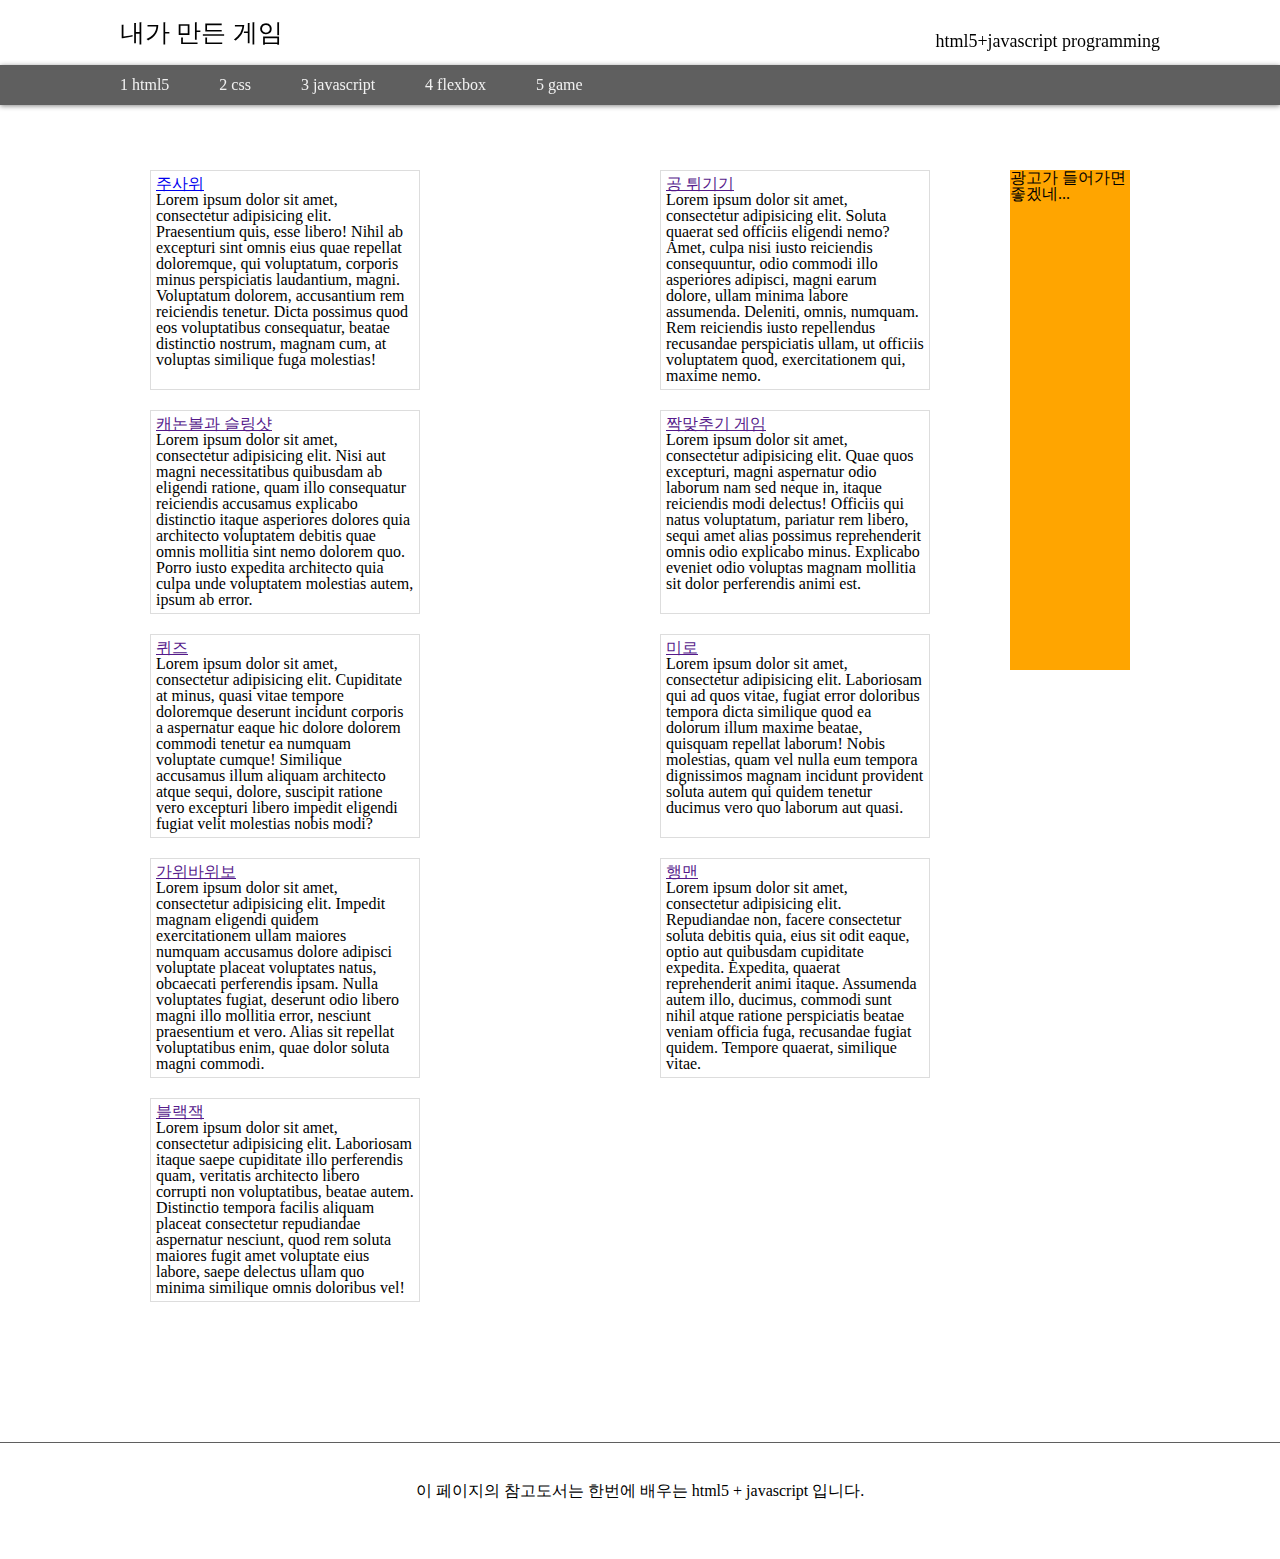
<file: index.html>
<!DOCTYPE html>
<html lang="en">
<head>
	<meta charset="UTF-8">
	<title>내가 만든 게임</title>
	<link rel="stylesheet" type="text/css" href="css/eric-meyer-reset.min.css">
	<link rel="stylesheet" type="text/css" href="css/style.css">
</head>
<body>
	

	<div class="fixed">
		<header>
			<h1>내가 만든 게임</h1>
			<h2>html5+javascript programming</h2>
		</header>
		

		<nav>
			<ul>
				<li>1 html5</li>
				<li>2 css</li>
				<li>3 javascript</li>
				<li>4 flexbox</li>
				<li>5 game</li>
			</ul>
		</nav>
	</div>
	
	<main>
		<section class="section-for-list">
			<ul>
				<li>
					<a href="game/dice/dice.html">주사위</a>
					<p>Lorem ipsum dolor sit amet, consectetur adipisicing elit. Praesentium quis, esse libero! Nihil ab excepturi sint omnis eius quae repellat doloremque, qui voluptatum, corporis minus perspiciatis laudantium, magni. Voluptatum dolorem, accusantium rem reiciendis tenetur. Dicta possimus quod eos voluptatibus consequatur, beatae distinctio nostrum, magnam cum, at voluptas similique fuga molestias!</p>
				</li>
				<li>
					<a href="">공 튀기기</a>
					<p>Lorem ipsum dolor sit amet, consectetur adipisicing elit. Soluta quaerat sed officiis eligendi nemo? Amet, culpa nisi iusto reiciendis consequuntur, odio commodi illo asperiores adipisci, magni earum dolore, ullam minima labore assumenda. Deleniti, omnis, numquam. Rem reiciendis iusto repellendus recusandae perspiciatis ullam, ut officiis voluptatem quod, exercitationem qui, maxime nemo.</p>
				</li>
				<li>
					<a href="">캐논볼과 슬링샷</a>
					<p>Lorem ipsum dolor sit amet, consectetur adipisicing elit. Nisi aut magni necessitatibus quibusdam ab eligendi ratione, quam illo consequatur reiciendis accusamus explicabo distinctio itaque asperiores dolores quia architecto voluptatem debitis quae omnis mollitia sint nemo dolorem quo. Porro iusto expedita architecto quia culpa unde voluptatem molestias autem, ipsum ab error.</p>
				</li>
				<li>
					<a href="">짝맞추기 게임</a>
					<p>Lorem ipsum dolor sit amet, consectetur adipisicing elit. Quae quos excepturi, magni aspernatur odio laborum nam sed neque in, itaque reiciendis modi delectus! Officiis qui natus voluptatum, pariatur rem libero, sequi amet alias possimus reprehenderit omnis odio explicabo minus. Explicabo eveniet odio voluptas magnam mollitia sit dolor perferendis animi est.</p>
				</li>
				<li>
					<a href="">퀴즈</a>
					<p>Lorem ipsum dolor sit amet, consectetur adipisicing elit. Cupiditate at minus, quasi vitae tempore doloremque deserunt incidunt corporis a aspernatur eaque hic dolore dolorem commodi tenetur ea numquam voluptate cumque! Similique accusamus illum aliquam architecto atque sequi, dolore, suscipit ratione vero excepturi libero impedit eligendi fugiat velit molestias nobis modi?</p>
				</li>
				<li>
					<a href="">미로</a>
					<p>Lorem ipsum dolor sit amet, consectetur adipisicing elit. Laboriosam qui ad quos vitae, fugiat error doloribus tempora dicta similique quod ea dolorum illum maxime beatae, quisquam repellat laborum! Nobis molestias, quam vel nulla eum tempora dignissimos magnam incidunt provident soluta autem qui quidem tenetur ducimus vero quo laborum aut quasi.</p>
				</li>
				<li>
					<a href="">가위바위보</a>
					<p>Lorem ipsum dolor sit amet, consectetur adipisicing elit. Impedit magnam eligendi quidem exercitationem ullam maiores numquam accusamus dolore adipisci voluptate placeat voluptates natus, obcaecati perferendis ipsam. Nulla voluptates fugiat, deserunt odio libero magni illo mollitia error, nesciunt praesentium et vero. Alias sit repellat voluptatibus enim, quae dolor soluta magni commodi.</p>
				</li>
				<li>
					<a href="">행맨</a>
					<p>Lorem ipsum dolor sit amet, consectetur adipisicing elit. Repudiandae non, facere consectetur soluta debitis quia, eius sit odit eaque, optio aut quibusdam cupiditate expedita. Expedita, quaerat reprehenderit animi itaque. Assumenda autem illo, ducimus, commodi sunt nihil atque ratione perspiciatis beatae veniam officia fuga, recusandae fugiat quidem. Tempore quaerat, similique vitae.</p>
				</li>
				<li>
					<a href="">블랙잭</a>
					<p>Lorem ipsum dolor sit amet, consectetur adipisicing elit. Laboriosam itaque saepe cupiditate illo perferendis quam, veritatis architecto libero corrupti non voluptatibus, beatae autem. Distinctio tempora facilis aliquam placeat consectetur repudiandae aspernatur nesciunt, quod rem soluta maiores fugit amet voluptate eius labore, saepe delectus ullam quo minima similique omnis doloribus vel!</p>
				</li>
			</ul>
		</section>

		

		<aside>
			광고가 들어가면 좋겠네...
		</aside>
	</main>


	<footer>
		<p>이 페이지의 참고도서는 한번에 배우는 html5 + javascript 입니다.</p>		
	</footer>


</body>
</html>
</file>
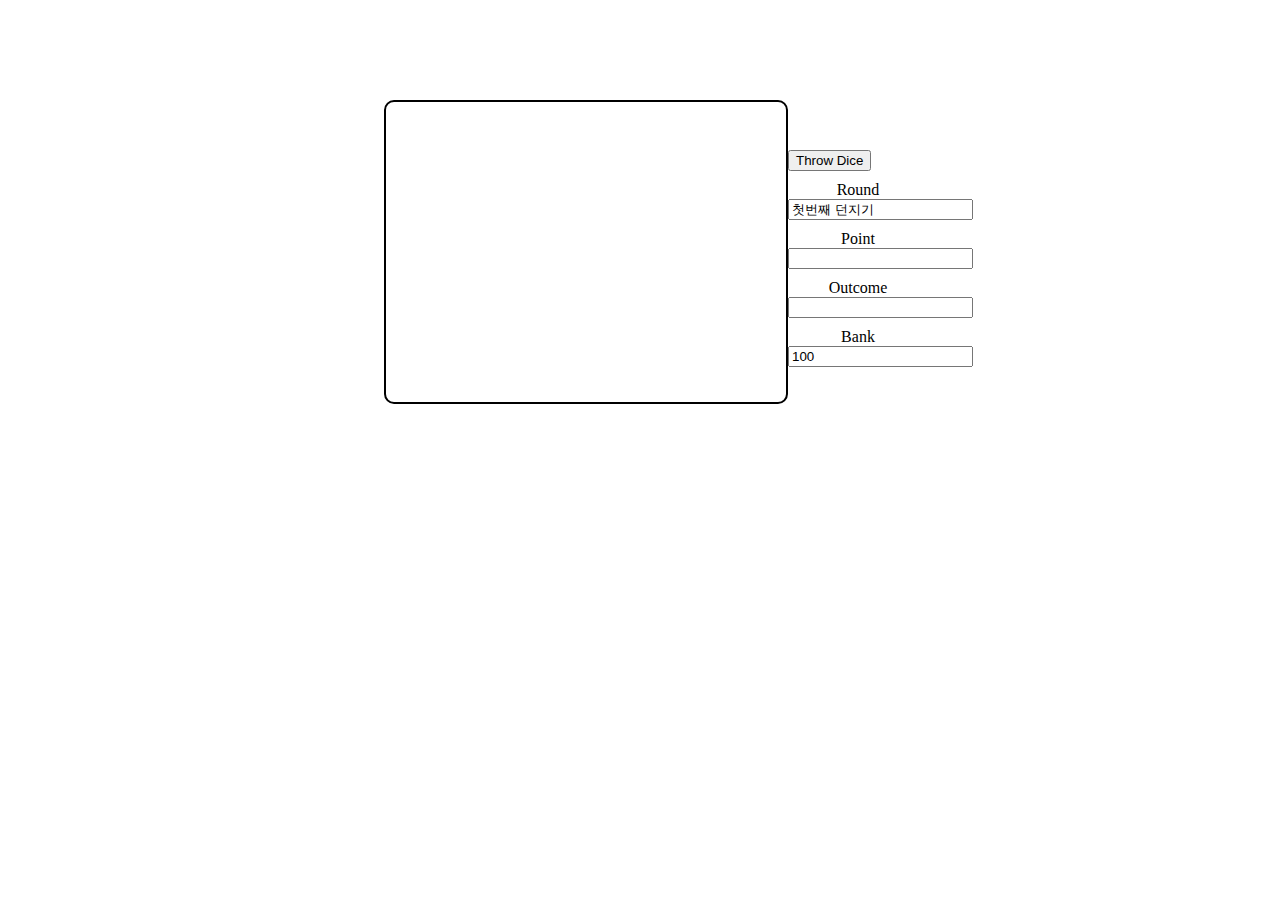
<file: game/dice/dice.html>
<!DOCTYPE html>
<html lang="en">
<head>
	<meta charset="UTF-8">
	<title>Document</title>
	<script>
		var cwidth=400;
        var cheight=300;
        var dicex=75;
        var dicey=80;
        var dicewidth=100;
        var diceheight=100;
        var dotrad=6;
        var ctx;
        var dx;
        var dy;
        var firstturn=true;
        var point;
       


        function throwdice(){
            var bank=Number(document.f.bank.value);
            var sum;
            var ch=1+Math.floor(Math.random()*6);//숫자 랜덤생성
 
            sum=ch;
            dx=dicex;
            dy=dicey;
            drawface(ch);

            dx=dicex+150;
            ch=1+Math.floor(Math.random()*6);
            sum+=ch;
            drawface(ch);

            if(bank<10){
            	alert("판돈이 떨어졌습니다! 추가금액을 걸고 다시 시도하세요");
            	return;
            }

            
            bank = bank-10;
            document.f.bank.value=String(bank);
            if(firstturn){
                switch(sum){
                    case 7:
                    case 11:
                        document.f.outcome.value="이겼습니다!";
                        break;
                    case 2:
                    case 3:
                    case 12:
                        document.f.outcome.value="졌습니다!";
                        break;
                    default:
                        
                        firstturn=false;
                        document.f.round.value="다시 던지세요.";
                        document.f.outcome.value=" ";
                }
            }
            else {
                switch(sum){
                    case point:
                        document.f.outcome.value="이겼습니다!";
                        document.f.round.value="새로 시작";
                        document.f.point.value=" ";
                        firstturn=true;
                        break;
                    case 7:
                        document.f.outcome.value="졌습니다!";
                        document.f.round.value="새로 시작";
                        document.f.point.value=" ";
                        firstturn=true;
                }
            }
            point=sum;
            document.f.point.value=point;

        }
        
        function drawface(n){
            ctx=document.getElementById('canvas').getContext('2d');
            ctx.lineWidth=5;
            ctx.clearRect(dx,dy,dicewidth,diceheight);
            ctx.strokeRect(dx,dy,dicewidth,diceheight);
            var dotx;
            var doty;
            ctx.fillStyle="#009966";
            
            switch(n){
                case 1:
                    draw1();
                    break;
                case 2:
                    draw2();
                    break;
                case 3:
                    draw2();
                    draw1();
                    break;
                case 4:
                    draw4();
                    break;
                case 5:
                    draw4();
                    draw1();
                    break;
                case 6:
                    draw4();
                    draw2mid();
                    break;
           }
        }
        function draw1(){
            var dotx;
            var doty;
            ctx.beginPath();
            dotx=dx+0.5*dicewidth;
            doty=dy+0.5*diceheight;
            ctx.arc(dotx,doty,dotrad,0,Math.PI*2,true);
            ctx.closePath();
            ctx.fill();
        }
        function draw2(){
            var dotx;
            var doty;
            ctx.beginPath();
            dotx=dx+3*dotrad;
            doty=dy+3*dotrad;
            ctx.arc(dotx,doty,dotrad,0,Math.PI*2,true);
            dotx=dx+dicewidth-3*dotrad;
            doty=dy+diceheight-3*dotrad;
            ctx.arc(dotx,doty,dotrad,0,Math.PI*2,true);
            ctx.closePath();
            ctx.fill();
        }

        function draw4(){
            var dotx;
            var doty;
            ctx.beginPath();
            dotx=dx+3*dotrad;
            doty=dy+3*dotrad;
            ctx.arc(dotx,doty,dotrad,0,Math.PI*2,true);
            dotx=dx+dicewidth-3*dotrad;
            doty=dy+diceheight-3*dotrad;
            ctx.arc(dotx,doty,dotrad,0,Math.PI*2,true);
            ctx.closePath();
            ctx.fill();
            ctx.beginPath();
            dotx=dx+3*dotrad;
            doty=dy+diceheight-3*dotrad;
            ctx.arc(dotx,doty,dotrad,0,Math.PI*2,true);
            dotx=dx+dicewidth-3*dotrad;
            doty=dy+3*dotrad;
            ctx.arc(dotx,doty,dotrad,0,Math.PI*2,true);
            ctx.closePath();
            ctx.fill();
        }

        function draw2mid(){
            var dotx;
            var doty;
            ctx.beginPath();
            dotx=dx+3*dotrad;
            doty=dy+0.5*diceheight;
            ctx.arc(dotx,doty,dotrad,0,Math.PI*2,true);
            dotx=dx+dicewidth-3*dotrad;
            doty=dy+0.5*diceheight;
            ctx.arc(dotx,doty,dotrad,0,Math.PI*2,true);
            ctx.closePath();
            ctx.fill();
        }

	</script>
		
	<style>

	.wrap{
		width:40vw;
		margin:auto;
		display:flex;
		margin-top:100px;
		
		justify-content:space-between;
	}
	#canvas{
		border:2px solid black;
		border-radius:10px;

	}

	.bot-wrap{
		margin-top:50px;
	}

	
	.bot-wrap label{
		display:block;
		text-align:center;
		width:140px;

		margin-top:10px;
	}
	

	</style>
</head>
<body>
	<div class="wrap">
		<canvas id="canvas" class="to-simle" width="400" height="300">
			이 브라우저는 HTML5 요소를 지우너하지 않습니다.
		</canvas>

		<br/>

		<div class="bot-wrap">
			<button class="to-simple" onClick="throwdice();">Throw Dice</button>
			
			<form class="to-simple" name = "f">
				

				<label for="round">Round</label>
				<input id="round" name="round" value="첫번째 던지기">
				
				<br/>
				
				<label for="point">Point</label>
				<input id="point" name="point" value="">

				<br/>
				<label for="outcome">Outcome</label>
				<input id="outcome" name="outcome" value="" >
			
				<br/>
				<label for="bank">Bank</label>
				<input id="bank" name="bank" value="100">
			</form>	
		</div>
	</div>
</body>
</html>
</file>
<file: css/style.css>
/*
offset-x | offset-y | blur-radius | color 
box-shadow: 10px 5px 5px black;
*/
html{

}
div.fixed{
	position:fixed;
	width:100%;
}
div.fixed header{ 
	display:flex; 
	justify-content:space-between;
	align-items:flex-end;

	box-sizing:border-box;
	background-color:white;

	padding-left:120px;
	padding-right:120px;
	

	height:65px;
}

div.fixed header h1{
	font-size:25px;
	padding-bottom:20px;
}

div.fixed header h2{
	font-size:18px;
	padding-bottom:15px;
}

/*nav start*/
div.fixed nav{
	padding-left:120px;

	box-sizing:border-box;

	
	
	background-color:#5f5f5f;
	color:#f1f1f1;
	
	box-shadow:0px 1px 5px #888888;

}
div.fixed nav ul{
	display:flex;
	align-items:center;
	height:40px;
}

div.fixed nav ul li{
	box-sizing:border-box;

	padding-right:50px;
}
/*nav end*/

/*main start*/
main{
	
	display:flex;
	padding-top:170px; /*원래 20px이면 그위에 150px더줘서 .fixed의 자리를 잡는다*/
	padding-left:150px;
	padding-right:150px;
	padding-bottom:100px;
}
/*main end*/


/*section start*/
section.section-for-list{
}
section.section-for-list ul{
	display:flex;
	flex-wrap:wrap;
	justify-content:space-between;
}
section.section-for-list ul li{
	box-sizing:border-box;
	border:1px solid #dddddd;
	padding:5px;
	width:270px;

	margin-bottom:20px;
}
/*section end*/

/*aside start*/
aside{
	flex-shrink:0;

	box-sizing:border-box;
	width:120px;
	
	height:500px;
	
	background-color:orange;
	
	margin-left:80px;
}
/*aside end*/

/*footer start*/
footer{
	

	box-sizing:border-box;
	height:117px;
	border-top:1px solid #5f5f5f;
	margin-top:20px;
	padding-top:40px;

}
footer p{
	text-align:center;
}

/*footer end*/
</file>
